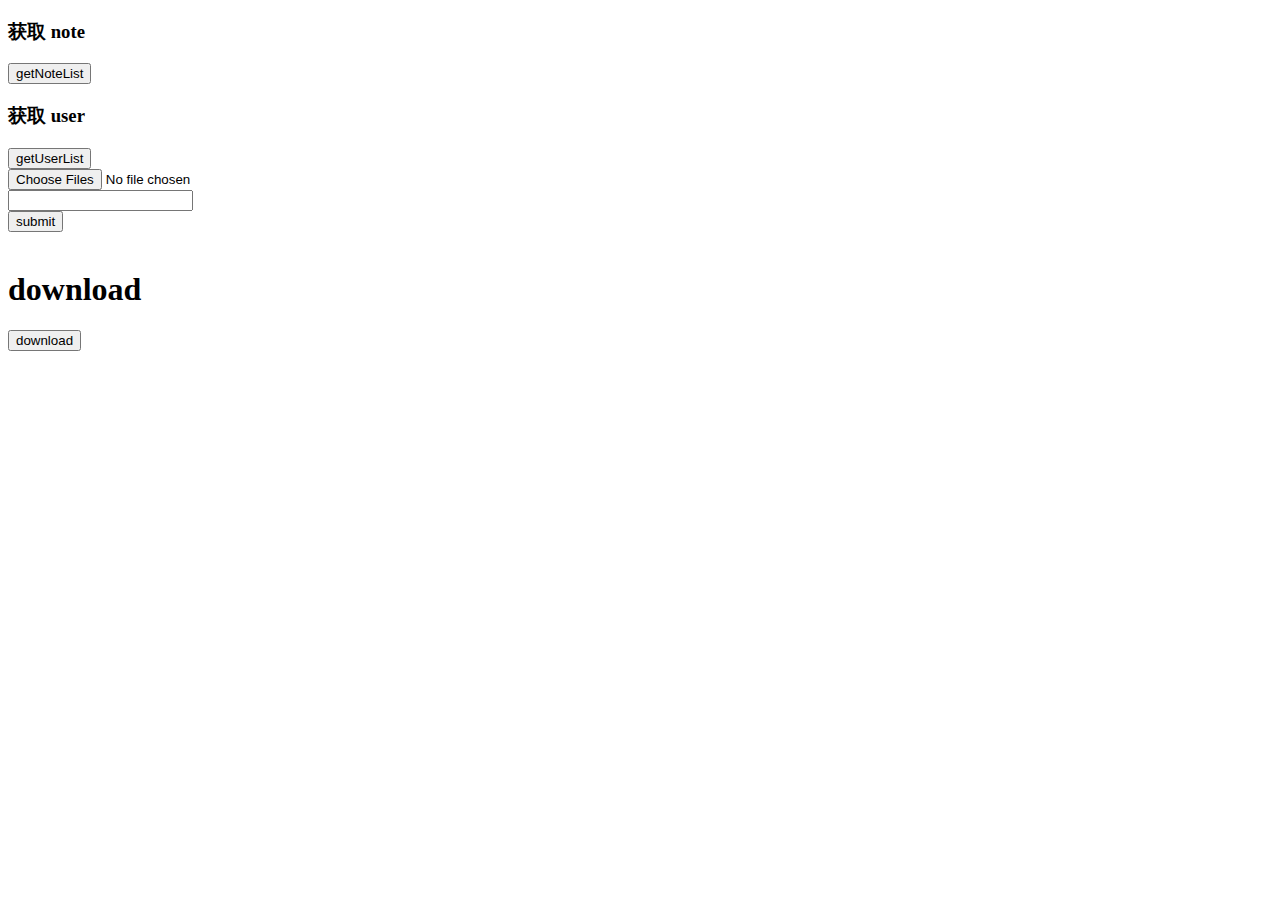
<file: WebRoot/index.html>
<!DOCTYPE html>
<html>
<head>
<meta charset="UTF-8">
<title>Insert title here</title>
<script type="text/javascript" src="js/jquery/jquery-1.11.1.js"></script>
<script type="text/javascript">
	function getNoteList() {

		var params = new Object();
		params['servicename'] = "notegetlist";

		$.ajax({
			url : "handler/json",
			data : params,
			type : "post",
			dataType : "json",
			success : function(data) {
				alert(JSON.stringify(data));
			},
			error : function(data) {
				alert("server error");
			}

		})
	}
	function getUserList() {

		var params = new Object();
		params['servicename'] = "usergetlist";

		$.ajax({
			url : "handler/json",
			data : params,
			type : "post",
			dataType : "json",
			success : function(data) {
				alert(JSON.stringify(data));
			},
			error : function(data) {
				alert("server error");
			}

		})
	}
</script>
</head>
<body>
	<h3>获取 note</h3>
	<input type="button" value="getNoteList" onclick="getNoteList()">
	<br />
	<h3>获取 user</h3>
	<input type="button" value="getUserList" onclick="getUserList()">
	<br />

	<form action="handler/upload" method="post"
		enctype="multipart/form-data">
		<input type="file" name="file" multiple="multiple"> <br /> <input
			type="text" name="path"> <br /> <input type="submit"
			value="submit">
	</form>

	<br />
	<h1>download</h1>
	<form action="handler/download" method="post">
		<input type="submit" value="download">

	</form>
</body>

</html>
</file>
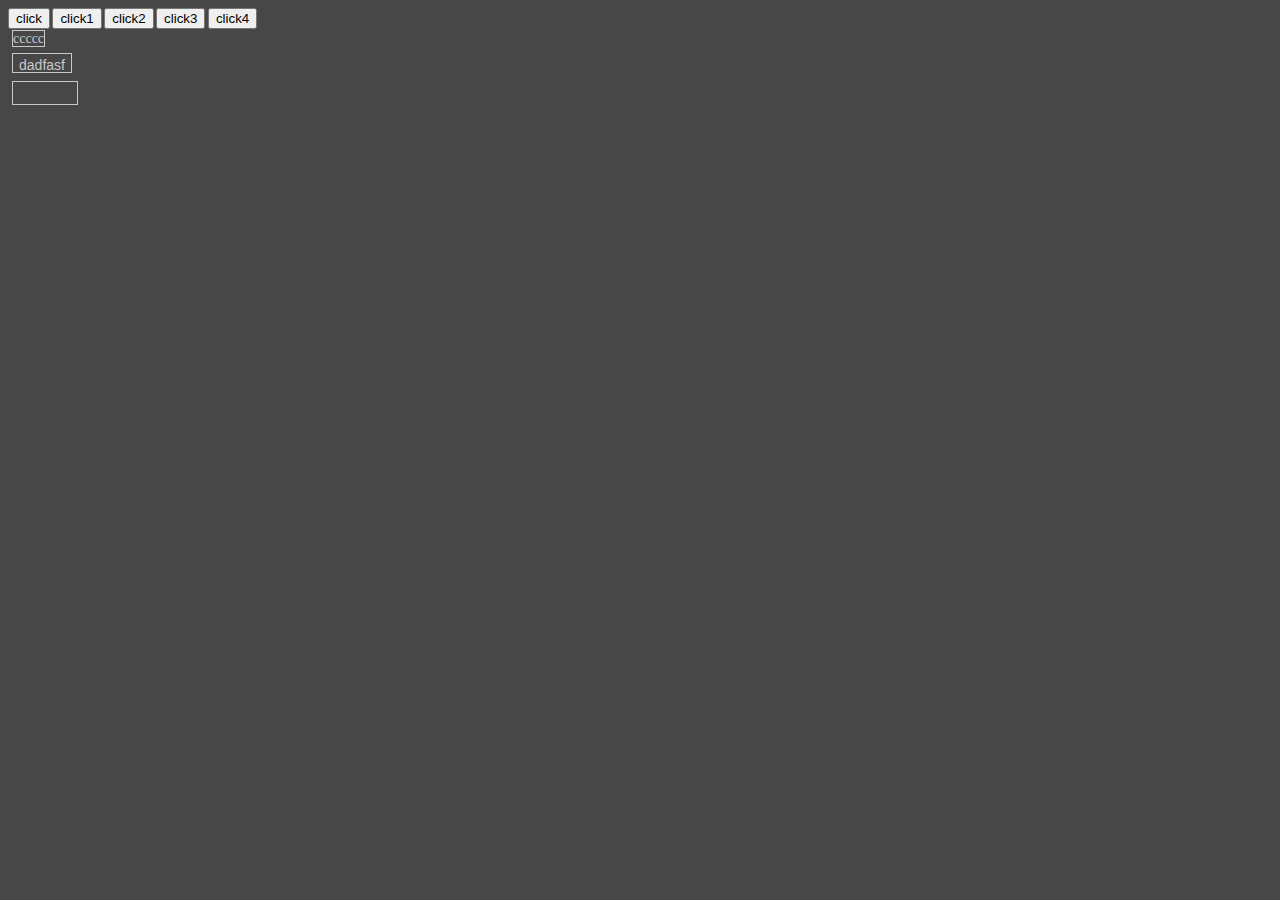
<file: WebRoot/handler.html>
<!DOCTYPE html>
<html>
<head>
<meta charset="UTF-8">
<title>Insert title here</title>
<script type="text/javascript" src="js/jquery/jquery-1.11.1.js"></script>
<script type="text/javascript" src="js/jquery/jquery.easyui.min.js"></script>
<script type="text/javascript" src="js/eve_dialog/eve_dialog_core.js"></script>

<link style="text/css" rel="stylesheet"
	href="css/eve_dialog/eve_easyui.css">



<script type="text/javascript">
	

	function testHandler() {

		$.ajax({
			url : "enoAjaxXMLHandler", // 请求的url地址,Struts2中就是请求的<action>的name
			type : "post", // 提交方式
			data : {
				"ANNO_BEAN" : "testService"
			}, // 提交的数据,一般使用JSON表示
			success : function(data) { // 请求成功后执行的操作
				alert(data);
			},
			error : function(data) { // 请求失败后执行的操作
				alert("error")
			}
		})
	}

	function test() {
		topEveDialog().confirmSetTitle("测试对话框");
		topEveDialog().confirmSetContent("已经测试对话框");
		topEveDialog().confirmSetOkMethod(function() {
			alert("ok is click");
		});
		topEveDialog().confirmOpen();

	}
	function test1() {
		topEveDialog().infoSetTitle("测试对话框1");
		topEveDialog().infoSetContent("已经测试对话框");
		topEveDialog().infoOpen();

	}
	function test2() {
		topEveDialog().progressSetTitle("测试对话框2");
		topEveDialog().progressSetContent("已经测试对话框");
		topEveDialog().progressOpen();

	}
	function test3() {
		topEveDialog().confirmErrorSetTitle("测试对话框3");
		topEveDialog().confirmErrorSetContent("已经测试对话框");
		topEveDialog().confirmErrorSetOkMethod(function() {
			alert("ok is click");
		});
		topEveDialog().confirmErrorOpen();

	}
	function test4() {
		topEveDialog().infoErrorSetTitle("测试对话框4");
		topEveDialog().infoErrorSetContent("已经测试对话框");
		topEveDialog().infoErrorOpen();

	}
</script>

</head>
<body class="eve_body">
	<input type="button" onclick="test()" value="click">
	<input type="button" onclick="test1()" value="click1">
	<input type="button" onclick="test2()" value="click2">
	<input type="button" onclick="test3()" value="click3">
	<input type="button" onclick="test4()" value="click4">


	<br />
	<a class="dbutton">ccccc</a>
	<br />
	<input type="button" class="dbutton" value="dadfasf">
	<br />
	<input type="text" class="dbutton">
</body>
</html>
</file>
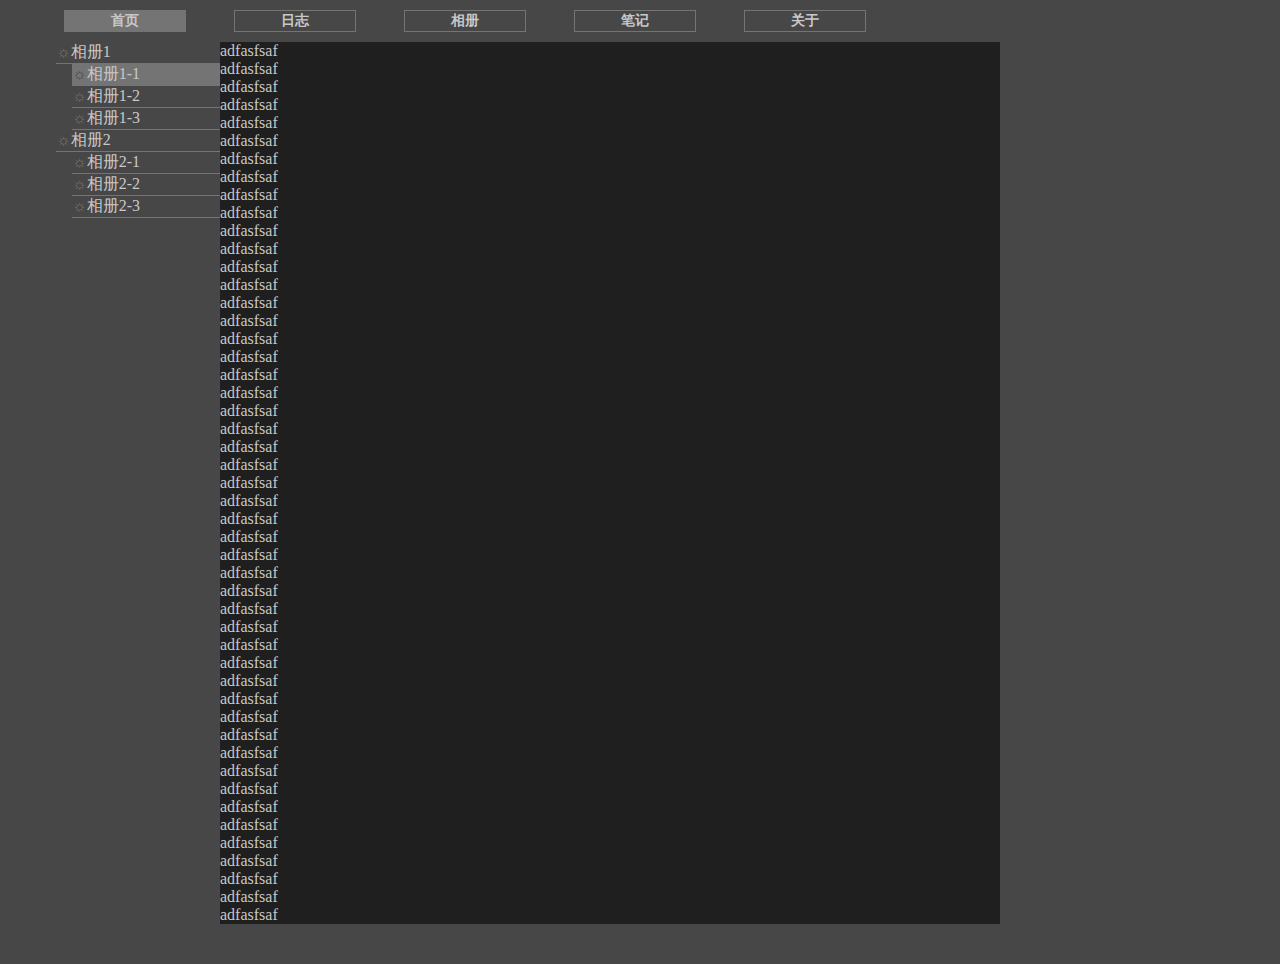
<file: WebRoot/index_width_frame.html>
<!DOCTYPE html>
<html style="width: 100%; height: 100%;">
<head>
<meta charset="UTF-8">
<title>Insert title here</title>
<link type="text/css" rel="stylesheet" href="css/common/common.css">
<script type="text/javascript" src="js/jquery/jquery-1.11.1.js"></script>

<script type="text/javascript">
 	$(function(){
 		$("#c_content").load("page/photo/photo.html .full" );
 	 
 	})
</script>

<style type="text/css">
.full{
		background-color: #1f1f1f;
		width: 100%;
		height: 100%;
	}
</style>
</head>
<body>
	<div class="body_div">

		<div class="body_top">
			<div class="main_menu_selected">首页</div>
			<div class="main_menu">日志</div>
			<div class="main_menu">相册</div>
			<div class="main_menu">笔记</div>
			<div class="main_menu">关于</div>

		</div>
		<div class="body_center">
			<div class="body_center_l">

				<div class="item_menu">
					<div class="item_ele">
						<span class="icon">☼</span>相册1
					</div>
					<div class="item_menu">
						<div class="item_ele_selected">
							<span class="icon">☼</span>相册1-1
						</div>
						<div class="item_ele">
							<span class="icon">☼</span>相册1-2
						</div>
						<div class="item_ele">
							<span class="icon">☼</span>相册1-3
						</div>
					</div>
				</div>

				<div class="item_menu">
					<div class="item_ele">
						<span class="icon">☼</span>相册2
					</div>
					<div class="item_menu">
						<div class="item_ele">
							<span class="icon">☼</span>相册2-1
						</div>
						<div class="item_ele">
							<span class="icon">☼</span>相册2-2
						</div>
						<div class="item_ele">
							<span class="icon">☼</span>相册2-3
						</div>
					</div>
				</div>
			</div>
			<div id="c_content" class="body_center_c">
<!-- 				<iframe  src="page/photo/photo.html" style="width: 100%;height: 100%;border: 0px;" ></iframe> -->
			</div>
			<div class="body_center_r"></div>
		</div>
		<div class="body_bottom"></div>
	</div>
</body>
</html>
</file>
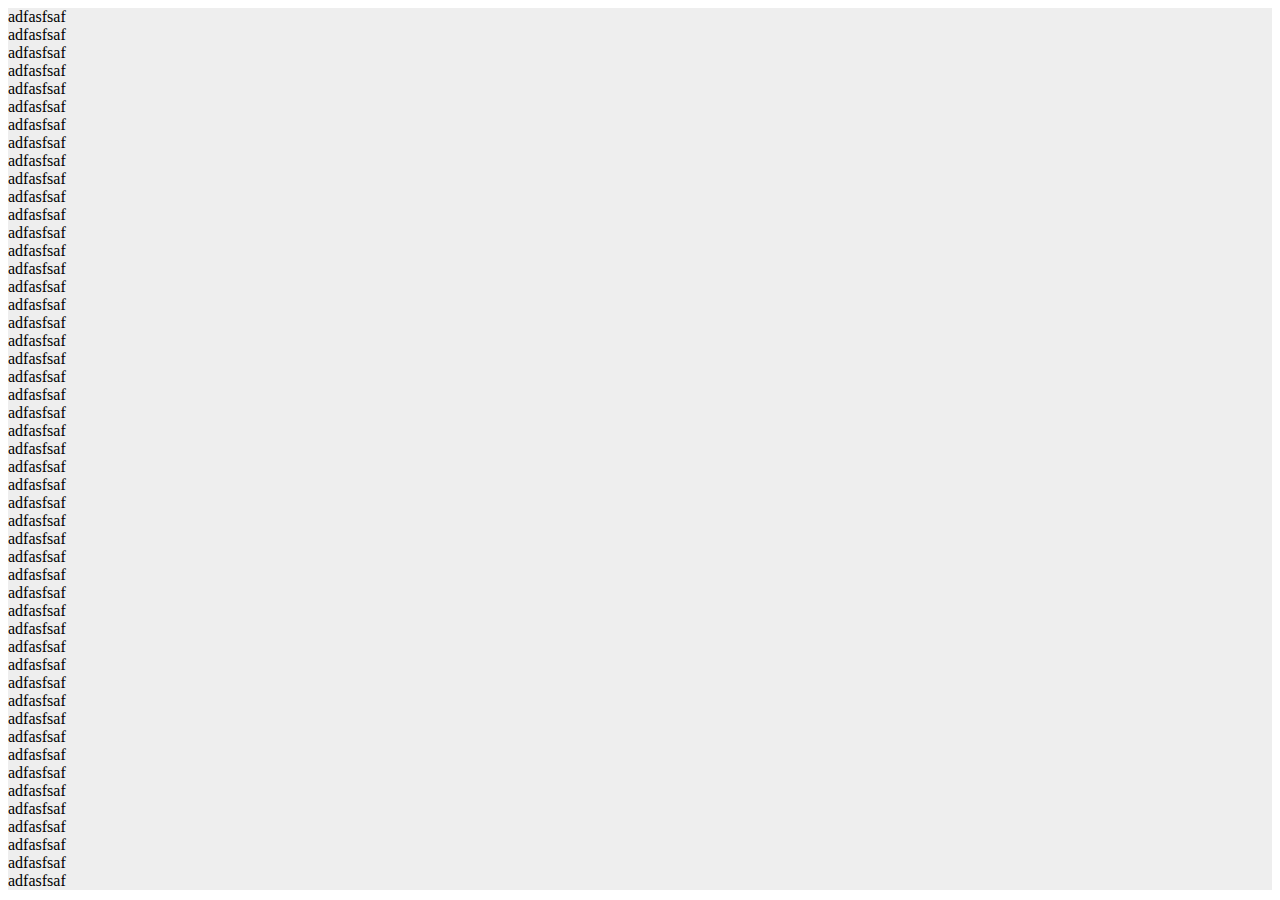
<file: WebRoot/page/photo/photo.html>
<!DOCTYPE html   >
<html style="width: 100%;height: 100%" >
<head>
<meta charset="UTF-8">
<style type="text/css">
	.full{
		background-color: #eee;
		width: 100%;
		height: 100%;
	}
</style>
</head>
<body >
<div class="full" >
adfasfsaf<br/>
adfasfsaf<br/>
adfasfsaf<br/>
adfasfsaf<br/>
adfasfsaf<br/>
adfasfsaf<br/>
adfasfsaf<br/>
adfasfsaf<br/>
adfasfsaf<br/>
adfasfsaf<br/>
adfasfsaf<br/>
adfasfsaf<br/>
adfasfsaf<br/>
adfasfsaf<br/>
adfasfsaf<br/>
adfasfsaf<br/>
adfasfsaf<br/>
adfasfsaf<br/>
adfasfsaf<br/>
adfasfsaf<br/>
adfasfsaf<br/>
adfasfsaf<br/>
adfasfsaf<br/>
adfasfsaf<br/>
adfasfsaf<br/>
adfasfsaf<br/>
adfasfsaf<br/>
adfasfsaf<br/>
adfasfsaf<br/>
adfasfsaf<br/>
adfasfsaf<br/>
adfasfsaf<br/>
adfasfsaf<br/>
adfasfsaf<br/>
adfasfsaf<br/>
adfasfsaf<br/>
adfasfsaf<br/>
adfasfsaf<br/>
adfasfsaf<br/>
adfasfsaf<br/>
adfasfsaf<br/>
adfasfsaf<br/>
adfasfsaf<br/>
adfasfsaf<br/>
adfasfsaf<br/>
adfasfsaf<br/>
adfasfsaf<br/>
adfasfsaf<br/>
adfasfsaf<br/>
</div>
</body>
</html>
</file>
<file: WebRoot/css/eve_dialog/eve_easyui.css>
/* background:#474747 */
/* color:#C8C8C8 */
/* hover:##747474 */
/* warn:#FF9F9F */


.panel {
  overflow: hidden;
  text-align: left;
  margin: 0;
  border: 0;
  -moz-border-radius: 0 0 0 0;
  -webkit-border-radius: 0 0 0 0;
  border-radius: 0 0 0 0;
}
.panel-header,
.panel-body {
  border-width: 1px;
  border-style: solid;
}
.panel-header {
  padding: 5px;
  position: relative;
}
.panel-title {
  background: url('images/blank.gif') no-repeat;
}
.panel-header-noborder {
  border-width: 0 0 1px 0;
}
.panel-body {
  overflow: auto;
  border-top-width: 0;
  padding: 0;
}
.panel-body-noheader {
  border-top-width: 1px;
}
.panel-body-noborder {
  border-width: 0px;
}
.panel-body-nobottom {
  border-bottom-width: 0;
}
.panel-with-icon {
  padding-left: 18px;
}
.panel-icon,
.panel-tool {
  position: absolute;
  top: 50%;
  margin-top: -8px;
  height: 16px;
  overflow: hidden;
}
.panel-icon {
  left: 5px;
  width: 16px;
}
.panel-tool {
  right: 5px;
  width: auto;
}
.panel-tool a {
  display: inline-block;
  width: 16px;
  height: 16px;
  opacity: 0.6;
  filter: alpha(opacity=60);
  margin: 0 0 0 2px;
  vertical-align: top;
}
.panel-tool a:hover {
  opacity: 1;
  filter: alpha(opacity=100);
  background-color: #eaf2ff;
  -moz-border-radius: 3px 3px 3px 3px;
  -webkit-border-radius: 3px 3px 3px 3px;
  border-radius: 3px 3px 3px 3px;
}
.panel-loading {
  padding: 11px 0px 10px 30px;
}
.panel-noscroll {
  overflow: hidden;
}
.panel-fit,
.panel-fit body {
  height: 100%;
  margin: 0;
  padding: 0;
  border: 0;
  overflow: hidden;
}
.panel-loading {
  background: url('images/loading.gif') no-repeat 10px 10px;
}
.panel-tool-close {
  background: url('images/panel_tools.png') no-repeat -16px 0px;
}
.panel-tool-min {
  background: url('images/panel_tools.png') no-repeat 0px 0px;
}
.panel-tool-max {
  background: url('images/panel_tools.png') no-repeat 0px -16px;
}
.panel-tool-restore {
  background: url('images/panel_tools.png') no-repeat -16px -16px;
}
.panel-tool-collapse {
  background: url('images/panel_tools.png') no-repeat -32px 0;
}
.panel-tool-expand {
  background: url('images/panel_tools.png') no-repeat -32px -16px;
}
.panel-header,
.panel-body {
  border-color: #878787;
}
.panel-header {
  background-color: #919191;
  background: -webkit-linear-gradient(top,#EFF5FF 0,#919191 100%);
  background: -moz-linear-gradient(top,#EFF5FF 0,#919191 100%);
  background: -o-linear-gradient(top,#EFF5FF 0,#919191 100%);
  background: linear-gradient(to bottom,#EFF5FF 0,#919191 100%);
  background-repeat: repeat-x;
  filter: progid:DXImageTransform.Microsoft.gradient(startColorstr=#EFF5FF,endColorstr=#919191,GradientType=0);
}
.panel-body {
  background-color: #000 ;
  color: #c8c8c8;
  font-size: 12px;
}
.panel-title {
  font-size: 12px;
  font-weight: bold;
  color: #0E2D5F;
  height: 16px;
  line-height: 16px;
}
.panel-footer {
  border: 1px solid #878787;
  overflow: hidden;
  background: #F4F4F4;
}
.panel-footer-noborder {
  border-width: 1px 0 0 0;
}
.accordion {
  overflow: hidden;
  border-width: 1px;
  border-style: solid;
}
.accordion .accordion-header {
  border-width: 0 0 1px;
  cursor: pointer;
}
.accordion .accordion-body {
  border-width: 0 0 1px;
}
.accordion-noborder {
  border-width: 0;
}
.accordion-noborder .accordion-header {
  border-width: 0 0 1px;
}
.accordion-noborder .accordion-body {
  border-width: 0 0 1px;
}
.accordion-collapse {
  background: url('images/accordion_arrows.png') no-repeat 0 0;
}
.accordion-expand {
  background: url('images/accordion_arrows.png') no-repeat -16px 0;
}
.accordion {
  background: #ffffff;
  border-color: #878787;
}
.accordion .accordion-header {
  background: #919191;
  filter: none;
}
.accordion .accordion-header-selected {
  background: #ffe48d;
}
.accordion .accordion-header-selected .panel-title {
  color: #a0a0a0;
}
.window {
  overflow: hidden;
  padding: 5px;
  border-width: 1px;
  border-style: solid;
}
.window .window-header {
  background: transparent;
  padding: 0px 0px 6px 0px;
}
.window .window-body {
  border-width: 1px;
  border-style: solid;
  border-top-width: 0px;
}
.window .window-body-noheader {
  border-top-width: 1px;
}
.window .panel-body-nobottom {
  border-bottom-width: 0;
}
.window .window-header .panel-icon,
.window .window-header .panel-tool {
  top: 50%;
  margin-top: -11px;
}
.window .window-header .panel-icon {
  left: 1px;
}
.window .window-header .panel-tool {
  right: 1px;
}
.window .window-header .panel-with-icon {
  padding-left: 18px;
}
.window-proxy {
  position: absolute;
  overflow: hidden;
}
.window-proxy-mask {
  position: absolute;
  filter: alpha(opacity=5);
  opacity: 0.05;
}
.window-mask {
  position: absolute;
  left: 0;
  top: 0;
  width: 100%;
  height: 100%;
  filter: alpha(opacity=40);
  opacity: 0.40;
  font-size: 1px;
  overflow: hidden;
}
.window,
.window-shadow {
  position: absolute;
  -moz-border-radius: 5px 5px 5px 5px;
  -webkit-border-radius: 5px 5px 5px 5px;
  border-radius: 5px 5px 5px 5px;
}
.window-shadow {
  background: #ccc;
  -moz-box-shadow: 2px 2px 3px #cccccc;
  -webkit-box-shadow: 2px 2px 3px #cccccc;
  box-shadow: 2px 2px 3px #cccccc;
  filter: progid:DXImageTransform.Microsoft.Blur(pixelRadius=2,MakeShadow=false,ShadowOpacity=0.2);
}
.window,
.window .window-body {
  border-color: #878787;
}
.window {
  background-color: #919191;
  background: -webkit-linear-gradient(top,#EFF5FF 0,#919191 20%);
  background: -moz-linear-gradient(top,#EFF5FF 0,#919191 20%);
  background: -o-linear-gradient(top,#EFF5FF 0,#919191 20%);
  background: linear-gradient(to bottom,#EFF5FF 0,#919191 20%);
  background-repeat: repeat-x;
  filter: progid:DXImageTransform.Microsoft.gradient(startColorstr=#EFF5FF,endColorstr=#919191,GradientType=0);
}
.window-proxy {
  border: 1px dashed #878787;
}
.window-proxy-mask,
.window-mask {
  background: #ccc;
}
.window .panel-footer {
  border: 1px solid #878787;
  position: relative;
  top: -1px;
}
.dialog-content {
  overflow: auto;
}
.dialog-toolbar {
  padding: 2px 5px;
}
.dialog-tool-separator {
  float: left;
  height: 24px;
  border-left: 1px solid #ccc;
  border-right: 1px solid #fff;
  margin: 2px 1px;
}
.dialog-button {
  padding: 5px;
  text-align: right;
}
.dialog-button .l-btn {
  margin-left: 5px;
}
.dialog-toolbar,
.dialog-button {
  background: #F4F4F4;
  border-width: 1px;
  border-style: solid;
}
.dialog-toolbar {
  border-color: #878787 #878787 #dddddd #878787;
}
.dialog-button {
  border-color: #dddddd #878787 #878787 #878787;
}
.l-btn {
  text-decoration: none;
  display: inline-block;
  overflow: hidden;
  margin: 0;
  padding: 0;
  cursor: pointer;
  outline: none;
  text-align: center;
  vertical-align: middle;
}
.l-btn-plain {
  border: 0;
  padding: 1px;
}
.l-btn-left {
  display: inline-block;
  position: relative;
  overflow: hidden;
  margin: 0;
  padding: 0;
  vertical-align: top;
}
.l-btn-text {
  display: inline-block;
  vertical-align: top;
  width: auto;
  line-height: 24px;
  font-size: 12px;
  padding: 0;
  margin: 0 4px;
}
.l-btn-icon {
  display: inline-block;
  width: 16px;
  height: 16px;
  line-height: 16px;
  position: absolute;
  top: 50%;
  margin-top: -8px;
  font-size: 1px;
}
.l-btn span span .l-btn-empty {
  display: inline-block;
  margin: 0;
  width: 16px;
  height: 24px;
  font-size: 1px;
  vertical-align: top;
}
.l-btn span .l-btn-icon-left {
  padding: 0 0 0 20px;
  background-position: left center;
}
.l-btn span .l-btn-icon-right {
  padding: 0 20px 0 0;
  background-position: right center;
}
.l-btn-icon-left .l-btn-text {
  margin: 0 4px 0 24px;
}
.l-btn-icon-left .l-btn-icon {
  left: 4px;
}
.l-btn-icon-right .l-btn-text {
  margin: 0 24px 0 4px;
}
.l-btn-icon-right .l-btn-icon {
  right: 4px;
}
.l-btn-icon-top .l-btn-text {
  margin: 20px 4px 0 4px;
}
.l-btn-icon-top .l-btn-icon {
  top: 4px;
  left: 50%;
  margin: 0 0 0 -8px;
}
.l-btn-icon-bottom .l-btn-text {
  margin: 0 4px 20px 4px;
}
.l-btn-icon-bottom .l-btn-icon {
  top: auto;
  bottom: 4px;
  left: 50%;
  margin: 0 0 0 -8px;
}
.l-btn-left .l-btn-empty {
  margin: 0 4px;
  width: 16px;
}
.l-btn-plain:hover {
  padding: 0;
}
.l-btn-focus {
  outline: #0000FF dotted thin;
}
.l-btn-large .l-btn-text {
  line-height: 40px;
}
.l-btn-large .l-btn-icon {
  width: 32px;
  height: 32px;
  line-height: 32px;
  margin-top: -16px;
}
.l-btn-large .l-btn-icon-left .l-btn-text {
  margin-left: 40px;
}
.l-btn-large .l-btn-icon-right .l-btn-text {
  margin-right: 40px;
}
.l-btn-large .l-btn-icon-top .l-btn-text {
  margin-top: 36px;
  line-height: 24px;
  min-width: 32px;
}
.l-btn-large .l-btn-icon-top .l-btn-icon {
  margin: 0 0 0 -16px;
}
.l-btn-large .l-btn-icon-bottom .l-btn-text {
  margin-bottom: 36px;
  line-height: 24px;
  min-width: 32px;
}
.l-btn-large .l-btn-icon-bottom .l-btn-icon {
  margin: 0 0 0 -16px;
}
.l-btn-large .l-btn-left .l-btn-empty {
  margin: 0 4px;
  width: 32px;
}
.l-btn {
  color: #444;
  background: #fafafa;
  background-repeat: repeat-x;
  border: 1px solid #bbb;
  background: -webkit-linear-gradient(top,#ffffff 0,#eeeeee 100%);
  background: -moz-linear-gradient(top,#ffffff 0,#eeeeee 100%);
  background: -o-linear-gradient(top,#ffffff 0,#eeeeee 100%);
  background: linear-gradient(to bottom,#ffffff 0,#eeeeee 100%);
  background-repeat: repeat-x;
  filter: progid:DXImageTransform.Microsoft.gradient(startColorstr=#ffffff,endColorstr=#eeeeee,GradientType=0);
  -moz-border-radius: 5px 5px 5px 5px;
  -webkit-border-radius: 5px 5px 5px 5px;
  border-radius: 5px 5px 5px 5px;
}
.l-btn:hover {
  background: #eaf2ff;
  color: #a0a0a0;
  border: 1px solid #a0a0a0;
  filter: none;
}
.l-btn-plain {
  background: transparent;
  border: 0;
  filter: none;
}
.l-btn-plain:hover {
  background: #eaf2ff;
  color: #a0a0a0;
  border: 1px solid #a0a0a0;
  -moz-border-radius: 5px 5px 5px 5px;
  -webkit-border-radius: 5px 5px 5px 5px;
  border-radius: 5px 5px 5px 5px;
}
.l-btn-disabled,
.l-btn-disabled:hover {
  opacity: 0.5;
  cursor: default;
  background: #fafafa;
  color: #444;
  background: -webkit-linear-gradient(top,#ffffff 0,#eeeeee 100%);
  background: -moz-linear-gradient(top,#ffffff 0,#eeeeee 100%);
  background: -o-linear-gradient(top,#ffffff 0,#eeeeee 100%);
  background: linear-gradient(to bottom,#ffffff 0,#eeeeee 100%);
  background-repeat: repeat-x;
  filter: progid:DXImageTransform.Microsoft.gradient(startColorstr=#ffffff,endColorstr=#eeeeee,GradientType=0);
}
.l-btn-disabled .l-btn-text,
.l-btn-disabled .l-btn-icon {
  filter: alpha(opacity=50);
}
.l-btn-plain-disabled,
.l-btn-plain-disabled:hover {
  background: transparent;
  filter: alpha(opacity=50);
}
.l-btn-selected,
.l-btn-selected:hover {
  background: #ddd;
  filter: none;
}
.l-btn-plain-selected,
.l-btn-plain-selected:hover {
  background: #ddd;
}
.textbox {
  position: relative;
  border: 1px solid #878787;
  background-color: #fff;
  vertical-align: middle;
  display: inline-block;
  overflow: hidden;
  white-space: nowrap;
  margin: 0;
  padding: 0;
  -moz-border-radius: 5px 5px 5px 5px;
  -webkit-border-radius: 5px 5px 5px 5px;
  border-radius: 5px 5px 5px 5px;
}
.textbox .textbox-text {
  font-size: 12px;
  border: 0;
  margin: 0;
  padding: 4px;
  white-space: normal;
  vertical-align: top;
  outline-style: none;
  resize: none;
  -moz-border-radius: 5px 5px 5px 5px;
  -webkit-border-radius: 5px 5px 5px 5px;
  border-radius: 5px 5px 5px 5px;
}
.textbox .textbox-prompt {
  font-size: 12px;
  color: #aaa;
}
.textbox-button,
.textbox-button:hover {
  position: absolute;
  top: 0;
  padding: 0;
  vertical-align: top;
  -moz-border-radius: 0 0 0 0;
  -webkit-border-radius: 0 0 0 0;
  border-radius: 0 0 0 0;
}
.textbox-button-right,
.textbox-button-right:hover {
  border-width: 0 0 0 1px;
}
.textbox-button-left,
.textbox-button-left:hover {
  border-width: 0 1px 0 0;
}
.textbox-addon {
  position: absolute;
  top: 0;
}
.textbox-icon {
  display: inline-block;
  width: 18px;
  height: 20px;
  overflow: hidden;
  vertical-align: top;
  background-position: center center;
  cursor: pointer;
  opacity: 0.6;
  filter: alpha(opacity=60);
  text-decoration: none;
  outline-style: none;
}
.textbox-icon-disabled,
.textbox-icon-readonly {
  cursor: default;
}
.textbox-icon:hover {
  opacity: 1.0;
  filter: alpha(opacity=100);
}
.textbox-icon-disabled:hover {
  opacity: 0.6;
  filter: alpha(opacity=60);
}
.textbox-focused {
  -moz-box-shadow: 0 0 3px 0 #878787;
  -webkit-box-shadow: 0 0 3px 0 #878787;
  box-shadow: 0 0 3px 0 #878787;
}
.textbox-invalid {
  border-color: #ffa8a8;
  background-color: #fff3f3;
}
.filebox .textbox-value {
  vertical-align: top;
  position: absolute;
  top: 0;
  left: -5000px;
}
.combo {
  display: inline-block;
  white-space: nowrap;
  margin: 0;
  padding: 0;
  border-width: 1px;
  border-style: solid;
  overflow: hidden;
  vertical-align: middle;
}
.combo .combo-text {
  font-size: 12px;
  border: 0px;
  margin: 0;
  padding: 0px 2px;
  vertical-align: baseline;
}
.combo-arrow {
  width: 18px;
  height: 20px;
  overflow: hidden;
  display: inline-block;
  vertical-align: top;
  cursor: pointer;
  opacity: 0.6;
  filter: alpha(opacity=60);
}
.combo-arrow-hover {
  opacity: 1.0;
  filter: alpha(opacity=100);
}
.combo-panel {
  overflow: auto;
}
.combo-arrow {
  background: url('images/combo_arrow.png') no-repeat center center;
}
.combo-panel {
  background-color: #ffffff;
}
.combo {
  border-color: #878787;
  background-color: #fff;
}
.combo-arrow {
  background-color: #919191;
}
.combo-arrow-hover {
  background-color: #eaf2ff;
}
.combo-arrow:hover {
  background-color: #eaf2ff;
}
.combo .textbox-icon-disabled:hover {
  cursor: default;
}
.textbox-invalid {
  border-color: #ffa8a8;
  background-color: #fff3f3;
}
.combobox-item,
.combobox-group {
  font-size: 12px;
  padding: 3px;
  padding-right: 0px;
}
.combobox-item-disabled {
  opacity: 0.5;
  filter: alpha(opacity=50);
}
.combobox-gitem {
  padding-left: 10px;
}
.combobox-group {
  font-weight: bold;
}
.combobox-item-hover {
  background-color: #eaf2ff;
  color: #a0a0a0;
}
.combobox-item-selected {
  background-color: #ffe48d;
  color: #a0a0a0;
}
.layout {
  position: relative;
  overflow: hidden;
  margin: 0;
  padding: 0;
  z-index: 0;
}
.layout-panel {
  position: absolute;
  overflow: hidden;
}
.layout-panel-east,
.layout-panel-west {
  z-index: 2;
}
.layout-panel-north,
.layout-panel-south {
  z-index: 3;
}
.layout-expand {
  position: absolute;
  padding: 0px;
  font-size: 1px;
  cursor: pointer;
  z-index: 1;
}
.layout-expand .panel-header,
.layout-expand .panel-body {
  background: transparent;
  filter: none;
  overflow: hidden;
}
.layout-expand .panel-header {
  border-bottom-width: 0px;
}
.layout-split-proxy-h,
.layout-split-proxy-v {
  position: absolute;
  font-size: 1px;
  display: none;
  z-index: 5;
}
.layout-split-proxy-h {
  width: 5px;
  cursor: e-resize;
}
.layout-split-proxy-v {
  height: 5px;
  cursor: n-resize;
}
.layout-mask {
  position: absolute;
  background: #fafafa;
  filter: alpha(opacity=10);
  opacity: 0.10;
  z-index: 4;
}
.layout-button-up {
  background: url('images/layout_arrows.png') no-repeat -16px -16px;
}
.layout-button-down {
  background: url('images/layout_arrows.png') no-repeat -16px 0;
}
.layout-button-left {
  background: url('images/layout_arrows.png') no-repeat 0 0;
}
.layout-button-right {
  background: url('images/layout_arrows.png') no-repeat 0 -16px;
}
.layout-split-proxy-h,
.layout-split-proxy-v {
  background-color: #525252;
}
.layout-split-north {
  border-bottom: 5px solid #E6EEF8;
}
.layout-split-south {
  border-top: 5px solid #E6EEF8;
}
.layout-split-east {
  border-left: 5px solid #E6EEF8;
}
.layout-split-west {
  border-right: 5px solid #E6EEF8;
}
.layout-expand {
  background-color: #919191;
}
.layout-expand-over {
  background-color: #919191;
}
.tabs-container {
  overflow: hidden;
}
.tabs-header {
  border-width: 1px;
  border-style: solid;
  border-bottom-width: 0;
  position: relative;
  padding: 0;
  padding-top: 2px;
  overflow: hidden;
}
.tabs-header-plain {
  border: 0;
  background: transparent;
}
.tabs-scroller-left,
.tabs-scroller-right {
  position: absolute;
  top: auto;
  bottom: 0;
  width: 18px;
  font-size: 1px;
  display: none;
  cursor: pointer;
  border-width: 1px;
  border-style: solid;
}
.tabs-scroller-left {
  left: 0;
}
.tabs-scroller-right {
  right: 0;
}
.tabs-tool {
  position: absolute;
  bottom: 0;
  padding: 1px;
  overflow: hidden;
  border-width: 1px;
  border-style: solid;
}
.tabs-header-plain .tabs-tool {
  padding: 0 1px;
}
.tabs-wrap {
  position: relative;
  left: 0;
  overflow: hidden;
  width: 100%;
  margin: 0;
  padding: 0;
}
.tabs-scrolling {
  margin-left: 18px;
  margin-right: 18px;
}
.tabs-disabled {
  opacity: 0.3;
  filter: alpha(opacity=30);
}
.tabs {
  list-style-type: none;
  height: 26px;
  margin: 0px;
  padding: 0px;
  padding-left: 4px;
  width: 50000px;
  border-style: solid;
  border-width: 0 0 1px 0;
}
.tabs li {
  float: left;
  display: inline-block;
  margin: 0 4px -1px 0;
  padding: 0;
  position: relative;
  border: 0;
}
.tabs li a.tabs-inner {
  display: inline-block;
  text-decoration: none;
  margin: 0;
  padding: 0 10px;
  height: 25px;
  line-height: 25px;
  text-align: center;
  white-space: nowrap;
  border-width: 1px;
  border-style: solid;
  -moz-border-radius: 5px 5px 0 0;
  -webkit-border-radius: 5px 5px 0 0;
  border-radius: 5px 5px 0 0;
}
.tabs li.tabs-selected a.tabs-inner {
  font-weight: bold;
  outline: none;
}
.tabs li.tabs-selected a:hover.tabs-inner {
  cursor: default;
  pointer: default;
}
.tabs li a.tabs-close,
.tabs-p-tool {
  position: absolute;
  font-size: 1px;
  display: block;
  height: 12px;
  padding: 0;
  top: 50%;
  margin-top: -6px;
  overflow: hidden;
}
.tabs li a.tabs-close {
  width: 12px;
  right: 5px;
  opacity: 0.6;
  filter: alpha(opacity=60);
}
.tabs-p-tool {
  right: 16px;
}
.tabs-p-tool a {
  display: inline-block;
  font-size: 1px;
  width: 12px;
  height: 12px;
  margin: 0;
  opacity: 0.6;
  filter: alpha(opacity=60);
}
.tabs li a:hover.tabs-close,
.tabs-p-tool a:hover {
  opacity: 1;
  filter: alpha(opacity=100);
  cursor: hand;
  cursor: pointer;
}
.tabs-with-icon {
  padding-left: 18px;
}
.tabs-icon {
  position: absolute;
  width: 16px;
  height: 16px;
  left: 10px;
  top: 50%;
  margin-top: -8px;
}
.tabs-title {
  font-size: 12px;
}
.tabs-closable {
  padding-right: 8px;
}
.tabs-panels {
  margin: 0px;
  padding: 0px;
  border-width: 1px;
  border-style: solid;
  border-top-width: 0;
  overflow: hidden;
}
.tabs-header-bottom {
  border-width: 0 1px 1px 1px;
  padding: 0 0 2px 0;
}
.tabs-header-bottom .tabs {
  border-width: 1px 0 0 0;
}
.tabs-header-bottom .tabs li {
  margin: -1px 4px 0 0;
}
.tabs-header-bottom .tabs li a.tabs-inner {
  -moz-border-radius: 0 0 5px 5px;
  -webkit-border-radius: 0 0 5px 5px;
  border-radius: 0 0 5px 5px;
}
.tabs-header-bottom .tabs-tool {
  top: 0;
}
.tabs-header-bottom .tabs-scroller-left,
.tabs-header-bottom .tabs-scroller-right {
  top: 0;
  bottom: auto;
}
.tabs-panels-top {
  border-width: 1px 1px 0 1px;
}
.tabs-header-left {
  float: left;
  border-width: 1px 0 1px 1px;
  padding: 0;
}
.tabs-header-right {
  float: right;
  border-width: 1px 1px 1px 0;
  padding: 0;
}
.tabs-header-left .tabs-wrap,
.tabs-header-right .tabs-wrap {
  height: 100%;
}
.tabs-header-left .tabs {
  height: 100%;
  padding: 4px 0 0 4px;
  border-width: 0 1px 0 0;
}
.tabs-header-right .tabs {
  height: 100%;
  padding: 4px 4px 0 0;
  border-width: 0 0 0 1px;
}
.tabs-header-left .tabs li,
.tabs-header-right .tabs li {
  display: block;
  width: 100%;
  position: relative;
}
.tabs-header-left .tabs li {
  left: auto;
  right: 0;
  margin: 0 -1px 4px 0;
  float: right;
}
.tabs-header-right .tabs li {
  left: 0;
  right: auto;
  margin: 0 0 4px -1px;
  float: left;
}
.tabs-header-left .tabs li a.tabs-inner {
  display: block;
  text-align: left;
  -moz-border-radius: 5px 0 0 5px;
  -webkit-border-radius: 5px 0 0 5px;
  border-radius: 5px 0 0 5px;
}
.tabs-header-right .tabs li a.tabs-inner {
  display: block;
  text-align: left;
  -moz-border-radius: 0 5px 5px 0;
  -webkit-border-radius: 0 5px 5px 0;
  border-radius: 0 5px 5px 0;
}
.tabs-panels-right {
  float: right;
  border-width: 1px 1px 1px 0;
}
.tabs-panels-left {
  float: left;
  border-width: 1px 0 1px 1px;
}
.tabs-header-noborder,
.tabs-panels-noborder {
  border: 0px;
}
.tabs-header-plain {
  border: 0px;
  background: transparent;
}
.tabs-scroller-left {
  background: #919191 url('images/tabs_icons.png') no-repeat 1px center;
}
.tabs-scroller-right {
  background: #919191 url('images/tabs_icons.png') no-repeat -15px center;
}
.tabs li a.tabs-close {
  background: url('images/tabs_icons.png') no-repeat -34px center;
}
.tabs li a.tabs-inner:hover {
  background: #eaf2ff;
  color: #a0a0a0;
  filter: none;
}
.tabs li.tabs-selected a.tabs-inner {
  background-color: #ffffff;
  color: #0E2D5F;
  background: -webkit-linear-gradient(top,#EFF5FF 0,#ffffff 100%);
  background: -moz-linear-gradient(top,#EFF5FF 0,#ffffff 100%);
  background: -o-linear-gradient(top,#EFF5FF 0,#ffffff 100%);
  background: linear-gradient(to bottom,#EFF5FF 0,#ffffff 100%);
  background-repeat: repeat-x;
  filter: progid:DXImageTransform.Microsoft.gradient(startColorstr=#EFF5FF,endColorstr=#ffffff,GradientType=0);
}
.tabs-header-bottom .tabs li.tabs-selected a.tabs-inner {
  background: -webkit-linear-gradient(top,#ffffff 0,#EFF5FF 100%);
  background: -moz-linear-gradient(top,#ffffff 0,#EFF5FF 100%);
  background: -o-linear-gradient(top,#ffffff 0,#EFF5FF 100%);
  background: linear-gradient(to bottom,#ffffff 0,#EFF5FF 100%);
  background-repeat: repeat-x;
  filter: progid:DXImageTransform.Microsoft.gradient(startColorstr=#ffffff,endColorstr=#EFF5FF,GradientType=0);
}
.tabs-header-left .tabs li.tabs-selected a.tabs-inner {
  background: -webkit-linear-gradient(left,#EFF5FF 0,#ffffff 100%);
  background: -moz-linear-gradient(left,#EFF5FF 0,#ffffff 100%);
  background: -o-linear-gradient(left,#EFF5FF 0,#ffffff 100%);
  background: linear-gradient(to right,#EFF5FF 0,#ffffff 100%);
  background-repeat: repeat-y;
  filter: progid:DXImageTransform.Microsoft.gradient(startColorstr=#EFF5FF,endColorstr=#ffffff,GradientType=1);
}
.tabs-header-right .tabs li.tabs-selected a.tabs-inner {
  background: -webkit-linear-gradient(left,#ffffff 0,#EFF5FF 100%);
  background: -moz-linear-gradient(left,#ffffff 0,#EFF5FF 100%);
  background: -o-linear-gradient(left,#ffffff 0,#EFF5FF 100%);
  background: linear-gradient(to right,#ffffff 0,#EFF5FF 100%);
  background-repeat: repeat-y;
  filter: progid:DXImageTransform.Microsoft.gradient(startColorstr=#ffffff,endColorstr=#EFF5FF,GradientType=1);
}
.tabs li a.tabs-inner {
  color: #0E2D5F;
  background-color: #919191;
  background: -webkit-linear-gradient(top,#EFF5FF 0,#919191 100%);
  background: -moz-linear-gradient(top,#EFF5FF 0,#919191 100%);
  background: -o-linear-gradient(top,#EFF5FF 0,#919191 100%);
  background: linear-gradient(to bottom,#EFF5FF 0,#919191 100%);
  background-repeat: repeat-x;
  filter: progid:DXImageTransform.Microsoft.gradient(startColorstr=#EFF5FF,endColorstr=#919191,GradientType=0);
}
.tabs-header,
.tabs-tool {
  background-color: #919191;
}
.tabs-header-plain {
  background: transparent;
}
.tabs-header,
.tabs-scroller-left,
.tabs-scroller-right,
.tabs-tool,
.tabs,
.tabs-panels,
.tabs li a.tabs-inner,
.tabs li.tabs-selected a.tabs-inner,
.tabs-header-bottom .tabs li.tabs-selected a.tabs-inner,
.tabs-header-left .tabs li.tabs-selected a.tabs-inner,
.tabs-header-right .tabs li.tabs-selected a.tabs-inner {
  border-color: #878787;
}
.tabs-p-tool a:hover,
.tabs li a:hover.tabs-close,
.tabs-scroller-over {
  background-color: #eaf2ff;
}
.tabs li.tabs-selected a.tabs-inner {
  border-bottom: 1px solid #ffffff;
}
.tabs-header-bottom .tabs li.tabs-selected a.tabs-inner {
  border-top: 1px solid #ffffff;
}
.tabs-header-left .tabs li.tabs-selected a.tabs-inner {
  border-right: 1px solid #ffffff;
}
.tabs-header-right .tabs li.tabs-selected a.tabs-inner {
  border-left: 1px solid #ffffff;
}
.datagrid .panel-body {
  overflow: hidden;
  position: relative;
}
.datagrid-view {
  position: relative;
  overflow: hidden;
}
.datagrid-view1,
.datagrid-view2 {
  position: absolute;
  overflow: hidden;
  top: 0;
}
.datagrid-view1 {
  left: 0;
}
.datagrid-view2 {
  right: 0;
}
.datagrid-mask {
  position: absolute;
  left: 0;
  top: 0;
  width: 100%;
  height: 100%;
  opacity: 0.3;
  filter: alpha(opacity=30);
  display: none;
}
.datagrid-mask-msg {
  position: absolute;
  top: 50%;
  margin-top: -20px;
  padding: 10px 5px 10px 30px;
  width: auto;
  height: 16px;
  border-width: 2px;
  border-style: solid;
  display: none;
}
.datagrid-sort-icon {
  padding: 0;
}
.datagrid-toolbar {
  height: auto;
  padding: 1px 2px;
  border-width: 0 0 1px 0;
  border-style: solid;
}
.datagrid-btn-separator {
  float: left;
  height: 24px;
  border-left: 1px solid #ccc;
  border-right: 1px solid #fff;
  margin: 2px 1px;
}
.datagrid .datagrid-pager {
  display: block;
  margin: 0;
  border-width: 1px 0 0 0;
  border-style: solid;
}
.datagrid .datagrid-pager-top {
  border-width: 0 0 1px 0;
}
.datagrid-header {
  overflow: hidden;
  cursor: default;
  border-width: 0 0 1px 0;
  border-style: solid;
}
.datagrid-header-inner {
  float: left;
  width: 10000px;
}
.datagrid-header-row,
.datagrid-row {
  height: 25px;
}
.datagrid-header td,
.datagrid-body td,
.datagrid-footer td {
  border-width: 0 1px 1px 0;
  border-style: dotted;
  margin: 0;
  padding: 0;
}
.datagrid-cell,
.datagrid-cell-group,
.datagrid-header-rownumber,
.datagrid-cell-rownumber {
  margin: 0;
  padding: 0 4px;
  white-space: nowrap;
  word-wrap: normal;
  overflow: hidden;
  height: 18px;
  line-height: 18px;
  font-size: 12px;
}
.datagrid-header .datagrid-cell {
  height: auto;
}
.datagrid-header .datagrid-cell span {
  font-size: 12px;
}
.datagrid-cell-group {
  text-align: center;
}
.datagrid-header-rownumber,
.datagrid-cell-rownumber {
  width: 25px;
  text-align: center;
  margin: 0;
  padding: 0;
}
.datagrid-body {
  margin: 0;
  padding: 0;
  overflow: auto;
  zoom: 1;
}
.datagrid-view1 .datagrid-body-inner {
  padding-bottom: 20px;
}
.datagrid-view1 .datagrid-body {
  overflow: hidden;
}
.datagrid-footer {
  overflow: hidden;
}
.datagrid-footer-inner {
  border-width: 1px 0 0 0;
  border-style: solid;
  width: 10000px;
  float: left;
}
.datagrid-row-editing .datagrid-cell {
  height: auto;
}
.datagrid-header-check,
.datagrid-cell-check {
  padding: 0;
  width: 27px;
  height: 18px;
  font-size: 1px;
  text-align: center;
  overflow: hidden;
}
.datagrid-header-check input,
.datagrid-cell-check input {
  margin: 0;
  padding: 0;
  width: 15px;
  height: 18px;
}
.datagrid-resize-proxy {
  position: absolute;
  width: 1px;
  height: 10000px;
  top: 0;
  cursor: e-resize;
  display: none;
}
.datagrid-body .datagrid-editable {
  margin: 0;
  padding: 0;
}
.datagrid-body .datagrid-editable table {
  width: 100%;
  height: 100%;
}
.datagrid-body .datagrid-editable td {
  border: 0;
  margin: 0;
  padding: 0;
}
.datagrid-view .datagrid-editable-input {
  margin: 0;
  padding: 2px 4px;
  border: 1px solid #878787;
  font-size: 12px;
  outline-style: none;
  -moz-border-radius: 0 0 0 0;
  -webkit-border-radius: 0 0 0 0;
  border-radius: 0 0 0 0;
}
.datagrid-sort-desc .datagrid-sort-icon {
  padding: 0 13px 0 0;
  background: url('images/datagrid_icons.png') no-repeat -16px center;
}
.datagrid-sort-asc .datagrid-sort-icon {
  padding: 0 13px 0 0;
  background: url('images/datagrid_icons.png') no-repeat 0px center;
}
.datagrid-row-collapse {
  background: url('images/datagrid_icons.png') no-repeat -48px center;
}
.datagrid-row-expand {
  background: url('images/datagrid_icons.png') no-repeat -32px center;
}
.datagrid-mask-msg {
  background: #ffffff url('images/loading.gif') no-repeat scroll 5px center;
}
.datagrid-header,
.datagrid-td-rownumber {
  background-color: #efefef;
  background: -webkit-linear-gradient(top,#F9F9F9 0,#efefef 100%);
  background: -moz-linear-gradient(top,#F9F9F9 0,#efefef 100%);
  background: -o-linear-gradient(top,#F9F9F9 0,#efefef 100%);
  background: linear-gradient(to bottom,#F9F9F9 0,#efefef 100%);
  background-repeat: repeat-x;
  filter: progid:DXImageTransform.Microsoft.gradient(startColorstr=#F9F9F9,endColorstr=#efefef,GradientType=0);
}
.datagrid-cell-rownumber {
  color: #a0a0a0;
}
.datagrid-resize-proxy {
  background: #525252;
}
.datagrid-mask {
  background: #ccc;
}
.datagrid-mask-msg {
  border-color: #878787;
}
.datagrid-toolbar,
.datagrid-pager {
  background: #F4F4F4;
}
.datagrid-header,
.datagrid-toolbar,
.datagrid-pager,
.datagrid-footer-inner {
  border-color: #dddddd;
}
.datagrid-header td,
.datagrid-body td,
.datagrid-footer td {
  border-color: #ccc;
}
.datagrid-htable,
.datagrid-btable,
.datagrid-ftable {
  color: #a0a0a0;
  border-collapse: separate;
}
.datagrid-row-alt {
  background: #fafafa;
}
.datagrid-row-over,
.datagrid-header td.datagrid-header-over {
  background: #eaf2ff;
  color: #a0a0a0;
  cursor: default;
}
.datagrid-row-selected {
  background: #ffe48d;
  color: #a0a0a0;
}
.datagrid-row-editing .textbox,
.datagrid-row-editing .textbox-text {
  -moz-border-radius: 0 0 0 0;
  -webkit-border-radius: 0 0 0 0;
  border-radius: 0 0 0 0;
}
.propertygrid .datagrid-view1 .datagrid-body td {
  padding-bottom: 1px;
  border-width: 0 1px 0 0;
}
.propertygrid .datagrid-group {
  height: 21px;
  overflow: hidden;
  border-width: 0 0 1px 0;
  border-style: solid;
}
.propertygrid .datagrid-group span {
  font-weight: bold;
}
.propertygrid .datagrid-view1 .datagrid-body td {
  border-color: #dddddd;
}
.propertygrid .datagrid-view1 .datagrid-group {
  border-color: #919191;
}
.propertygrid .datagrid-view2 .datagrid-group {
  border-color: #dddddd;
}
.propertygrid .datagrid-group,
.propertygrid .datagrid-view1 .datagrid-body,
.propertygrid .datagrid-view1 .datagrid-row-over,
.propertygrid .datagrid-view1 .datagrid-row-selected {
  background: #919191;
}
.pagination {
  zoom: 1;
}
.pagination table {
  float: left;
  height: 30px;
}
.pagination td {
  border: 0;
}
.pagination-btn-separator {
  float: left;
  height: 24px;
  border-left: 1px solid #ccc;
  border-right: 1px solid #fff;
  margin: 3px 1px;
}
.pagination .pagination-num {
  border-width: 1px;
  border-style: solid;
  margin: 0 2px;
  padding: 2px;
  width: 2em;
  height: auto;
}
.pagination-page-list {
  margin: 0px 6px;
  padding: 1px 2px;
  width: auto;
  height: auto;
  border-width: 1px;
  border-style: solid;
}
.pagination-info {
  float: right;
  margin: 0 6px 0 0;
  padding: 0;
  height: 30px;
  line-height: 30px;
  font-size: 12px;
}
.pagination span {
  font-size: 12px;
}
.pagination-link .l-btn-text {
  width: 24px;
  text-align: center;
  margin: 0;
}
.pagination-first {
  background: url('images/pagination_icons.png') no-repeat 0 center;
}
.pagination-prev {
  background: url('images/pagination_icons.png') no-repeat -16px center;
}
.pagination-next {
  background: url('images/pagination_icons.png') no-repeat -32px center;
}
.pagination-last {
  background: url('images/pagination_icons.png') no-repeat -48px center;
}
.pagination-load {
  background: url('images/pagination_icons.png') no-repeat -64px center;
}
.pagination-loading {
  background: url('images/loading.gif') no-repeat center center;
}
.pagination-page-list,
.pagination .pagination-num {
  border-color: #878787;
}
.calendar {
  border-width: 1px;
  border-style: solid;
  padding: 1px;
  overflow: hidden;
}
.calendar table {
  table-layout: fixed;
  border-collapse: separate;
  font-size: 12px;
  width: 100%;
  height: 100%;
}
.calendar table td,
.calendar table th {
  font-size: 12px;
}
.calendar-noborder {
  border: 0;
}
.calendar-header {
  position: relative;
  height: 22px;
}
.calendar-title {
  text-align: center;
  height: 22px;
}
.calendar-title span {
  position: relative;
  display: inline-block;
  top: 2px;
  padding: 0 3px;
  height: 18px;
  line-height: 18px;
  font-size: 12px;
  cursor: pointer;
  -moz-border-radius: 5px 5px 5px 5px;
  -webkit-border-radius: 5px 5px 5px 5px;
  border-radius: 5px 5px 5px 5px;
}
.calendar-prevmonth,
.calendar-nextmonth,
.calendar-prevyear,
.calendar-nextyear {
  position: absolute;
  top: 50%;
  margin-top: -7px;
  width: 14px;
  height: 14px;
  cursor: pointer;
  font-size: 1px;
  -moz-border-radius: 5px 5px 5px 5px;
  -webkit-border-radius: 5px 5px 5px 5px;
  border-radius: 5px 5px 5px 5px;
}
.calendar-prevmonth {
  left: 20px;
  background: url('images/calendar_arrows.png') no-repeat -18px -2px;
}
.calendar-nextmonth {
  right: 20px;
  background: url('images/calendar_arrows.png') no-repeat -34px -2px;
}
.calendar-prevyear {
  left: 3px;
  background: url('images/calendar_arrows.png') no-repeat -1px -2px;
}
.calendar-nextyear {
  right: 3px;
  background: url('images/calendar_arrows.png') no-repeat -49px -2px;
}
.calendar-body {
  position: relative;
}
.calendar-body th,
.calendar-body td {
  text-align: center;
}
.calendar-day {
  border: 0;
  padding: 1px;
  cursor: pointer;
  -moz-border-radius: 5px 5px 5px 5px;
  -webkit-border-radius: 5px 5px 5px 5px;
  border-radius: 5px 5px 5px 5px;
}
.calendar-other-month {
  opacity: 0.3;
  filter: alpha(opacity=30);
}
.calendar-disabled {
  opacity: 0.6;
  filter: alpha(opacity=60);
  cursor: default;
}
.calendar-menu {
  position: absolute;
  top: 0;
  left: 0;
  width: 180px;
  height: 150px;
  padding: 5px;
  font-size: 12px;
  display: none;
  overflow: hidden;
}
.calendar-menu-year-inner {
  text-align: center;
  padding-bottom: 5px;
}
.calendar-menu-year {
  width: 40px;
  text-align: center;
  border-width: 1px;
  border-style: solid;
  margin: 0;
  padding: 2px;
  font-weight: bold;
  font-size: 12px;
}
.calendar-menu-prev,
.calendar-menu-next {
  display: inline-block;
  width: 21px;
  height: 21px;
  vertical-align: top;
  cursor: pointer;
  -moz-border-radius: 5px 5px 5px 5px;
  -webkit-border-radius: 5px 5px 5px 5px;
  border-radius: 5px 5px 5px 5px;
}
.calendar-menu-prev {
  margin-right: 10px;
  background: url('images/calendar_arrows.png') no-repeat 2px 2px;
}
.calendar-menu-next {
  margin-left: 10px;
  background: url('images/calendar_arrows.png') no-repeat -45px 2px;
}
.calendar-menu-month {
  text-align: center;
  cursor: pointer;
  font-weight: bold;
  -moz-border-radius: 5px 5px 5px 5px;
  -webkit-border-radius: 5px 5px 5px 5px;
  border-radius: 5px 5px 5px 5px;
}
.calendar-body th,
.calendar-menu-month {
  color: #4d4d4d;
}
.calendar-day {
  color: #a0a0a0;
}
.calendar-sunday {
  color: #CC2222;
}
.calendar-saturday {
  color: #00ee00;
}
.calendar-today {
  color: #0000ff;
}
.calendar-menu-year {
  border-color: #878787;
}
.calendar {
  border-color: #878787;
}
.calendar-header {
  background: #919191;
}
.calendar-body,
.calendar-menu {
  background: #ffffff;
}
.calendar-body th {
  background: #F4F4F4;
  padding: 2px 0;
}
.calendar-hover,
.calendar-nav-hover,
.calendar-menu-hover {
  background-color: #eaf2ff;
  color: #a0a0a0;
}
.calendar-hover {
  border: 1px solid #a0a0a0;
  padding: 0;
}
.calendar-selected {
  background-color: #ffe48d;
  color: #a0a0a0;
  border: 1px solid #ffab3f;
  padding: 0;
}
.datebox-calendar-inner {
  height: 180px;
}
.datebox-button {
  height: 18px;
  padding: 2px 5px;
  text-align: center;
}
.datebox-button a {
  font-size: 12px;
  font-weight: bold;
  text-decoration: none;
  opacity: 0.6;
  filter: alpha(opacity=60);
}
.datebox-button a:hover {
  opacity: 1.0;
  filter: alpha(opacity=100);
}
.datebox-current,
.datebox-close {
  float: left;
}
.datebox-close {
  float: right;
}
.datebox .combo-arrow {
  background-image: url('images/datebox_arrow.png');
  background-position: center center;
}
.datebox-button {
  background-color: #F4F4F4;
}
.datebox-button a {
  color: #444;
}
.numberbox {
  border: 1px solid #878787;
  margin: 0;
  padding: 0 2px;
  vertical-align: middle;
}
.textbox {
  padding: 0;
}
.spinner {
  display: inline-block;
  white-space: nowrap;
  margin: 0;
  padding: 0;
  border-width: 1px;
  border-style: solid;
  overflow: hidden;
  vertical-align: middle;
}
.spinner .spinner-text {
  font-size: 12px;
  border: 0px;
  margin: 0;
  padding: 0 2px;
  vertical-align: baseline;
}
.spinner-arrow {
  background-color: #919191;
  display: inline-block;
  overflow: hidden;
  vertical-align: top;
  margin: 0;
  padding: 0;
  opacity: 1.0;
  filter: alpha(opacity=100);
  width: 18px;
}
.spinner-arrow-up,
.spinner-arrow-down {
  opacity: 0.6;
  filter: alpha(opacity=60);
  display: block;
  font-size: 1px;
  width: 18px;
  height: 10px;
  width: 100%;
  height: 50%;
  outline-style: none;
}
.spinner-arrow-hover {
  background-color: #eaf2ff;
  opacity: 1.0;
  filter: alpha(opacity=100);
}
.spinner-arrow-up:hover,
.spinner-arrow-down:hover {
  opacity: 1.0;
  filter: alpha(opacity=100);
  background-color: #eaf2ff;
}
.textbox-icon-disabled .spinner-arrow-up:hover,
.textbox-icon-disabled .spinner-arrow-down:hover {
  opacity: 0.6;
  filter: alpha(opacity=60);
  background-color: #919191;
  cursor: default;
}
.spinner .textbox-icon-disabled {
  opacity: 0.6;
  filter: alpha(opacity=60);
}
.spinner-arrow-up {
  background: url('images/spinner_arrows.png') no-repeat 1px center;
}
.spinner-arrow-down {
  background: url('images/spinner_arrows.png') no-repeat -15px center;
}
.spinner {
  border-color: #878787;
}
.progressbar {
  border-width: 1px;
  border-style: solid;
  -moz-border-radius: 5px 5px 5px 5px;
  -webkit-border-radius: 5px 5px 5px 5px;
  border-radius: 5px 5px 5px 5px;
  overflow: hidden;
  position: relative;
}
.progressbar-text {
  text-align: center;
  position: absolute;
}
.progressbar-value {
  position: relative;
  overflow: hidden;
  width: 0;
  -moz-border-radius: 5px 0 0 5px;
  -webkit-border-radius: 5px 0 0 5px;
  border-radius: 5px 0 0 5px;
}
.progressbar {
  border-color: #878787;
}
.progressbar-text {
  color: #a0a0a0;
  font-size: 12px;
}
.progressbar-value .progressbar-text {
  background-color: #ffe48d;
  color: #a0a0a0;
}
.searchbox {
  display: inline-block;
  white-space: nowrap;
  margin: 0;
  padding: 0;
  border-width: 1px;
  border-style: solid;
  overflow: hidden;
  vertical-align: middle;
}
.searchbox .searchbox-text {
  font-size: 12px;
  border: 0;
  margin: 0;
  padding: 0 2px;
  vertical-align: top;
}
.searchbox .searchbox-prompt {
  font-size: 12px;
  color: #ccc;
}
.searchbox-button {
  width: 18px;
  height: 20px;
  overflow: hidden;
  display: inline-block;
  vertical-align: top;
  cursor: pointer;
  opacity: 0.6;
  filter: alpha(opacity=60);
}
.searchbox-button-hover {
  opacity: 1.0;
  filter: alpha(opacity=100);
}
.searchbox .l-btn-plain {
  border: 0;
  padding: 0;
  vertical-align: top;
  opacity: 0.6;
  filter: alpha(opacity=60);
  -moz-border-radius: 0 0 0 0;
  -webkit-border-radius: 0 0 0 0;
  border-radius: 0 0 0 0;
}
.searchbox .l-btn-plain:hover {
  border: 0;
  padding: 0;
  opacity: 1.0;
  filter: alpha(opacity=100);
  -moz-border-radius: 0 0 0 0;
  -webkit-border-radius: 0 0 0 0;
  border-radius: 0 0 0 0;
}
.searchbox a.m-btn-plain-active {
  -moz-border-radius: 0 0 0 0;
  -webkit-border-radius: 0 0 0 0;
  border-radius: 0 0 0 0;
}
.searchbox .m-btn-active {
  border-width: 0 1px 0 0;
  -moz-border-radius: 0 0 0 0;
  -webkit-border-radius: 0 0 0 0;
  border-radius: 0 0 0 0;
}
.searchbox .textbox-button-right {
  border-width: 0 0 0 1px;
}
.searchbox .textbox-button-left {
  border-width: 0 1px 0 0;
}
.searchbox-button {
  background: url('images/searchbox_button.png') no-repeat center center;
}
.searchbox {
  border-color: #878787;
  background-color: #fff;
}
.searchbox .l-btn-plain {
  background: #919191;
}
.searchbox .l-btn-plain-disabled,
.searchbox .l-btn-plain-disabled:hover {
  opacity: 0.5;
  filter: alpha(opacity=50);
}
.textbox-invalid {
  border-color: #ffa8a8;
  background-color: #fff3f3;
}
.slider-disabled {
  opacity: 0.5;
  filter: alpha(opacity=50);
}
.slider-h {
  height: 22px;
}
.slider-v {
  width: 22px;
}
.slider-inner {
  position: relative;
  height: 6px;
  top: 7px;
  border-width: 1px;
  border-style: solid;
  border-radius: 5px;
}
.slider-handle {
  position: absolute;
  display: block;
  outline: none;
  width: 20px;
  height: 20px;
  top: 50%;
  margin-top: -10px;
  margin-left: -10px;
}
.slider-tip {
  position: absolute;
  display: inline-block;
  line-height: 12px;
  font-size: 12px;
  white-space: nowrap;
  top: -22px;
}
.slider-rule {
  position: relative;
  top: 15px;
}
.slider-rule span {
  position: absolute;
  display: inline-block;
  font-size: 0;
  height: 5px;
  border-width: 0 0 0 1px;
  border-style: solid;
}
.slider-rulelabel {
  position: relative;
  top: 20px;
}
.slider-rulelabel span {
  position: absolute;
  display: inline-block;
  font-size: 12px;
}
.slider-v .slider-inner {
  width: 6px;
  left: 7px;
  top: 0;
  float: left;
}
.slider-v .slider-handle {
  left: 50%;
  margin-top: -10px;
}
.slider-v .slider-tip {
  left: -10px;
  margin-top: -6px;
}
.slider-v .slider-rule {
  float: left;
  top: 0;
  left: 16px;
}
.slider-v .slider-rule span {
  width: 5px;
  height: 'auto';
  border-left: 0;
  border-width: 1px 0 0 0;
  border-style: solid;
}
.slider-v .slider-rulelabel {
  float: left;
  top: 0;
  left: 23px;
}
.slider-handle {
  background: url('images/slider_handle.png') no-repeat;
}
.slider-inner {
  border-color: #878787;
  background: #919191;
}
.slider-rule span {
  border-color: #878787;
}
.slider-rulelabel span {
  color: #a0a0a0;
}
.menu {
  position: absolute;
  margin: 0;
  padding: 2px;
  border-width: 1px;
  border-style: solid;
  overflow: hidden;
}
.menu-item {
  position: relative;
  margin: 0;
  padding: 0;
  overflow: hidden;
  white-space: nowrap;
  cursor: pointer;
  border-width: 1px;
  border-style: solid;
}
.menu-text {
  height: 20px;
  line-height: 20px;
  float: left;
  padding-left: 28px;
}
.menu-icon {
  position: absolute;
  width: 16px;
  height: 16px;
  left: 2px;
  top: 50%;
  margin-top: -8px;
}
.menu-rightarrow {
  position: absolute;
  width: 16px;
  height: 16px;
  right: 0;
  top: 50%;
  margin-top: -8px;
}
.menu-line {
  position: absolute;
  left: 26px;
  top: 0;
  height: 2000px;
  font-size: 1px;
}
.menu-sep {
  margin: 3px 0px 3px 25px;
  font-size: 1px;
}
.menu-active {
  -moz-border-radius: 5px 5px 5px 5px;
  -webkit-border-radius: 5px 5px 5px 5px;
  border-radius: 5px 5px 5px 5px;
}
.menu-item-disabled {
  opacity: 0.5;
  filter: alpha(opacity=50);
  cursor: default;
}
.menu-text,
.menu-text span {
  font-size: 12px;
}
.menu-shadow {
  position: absolute;
  -moz-border-radius: 5px 5px 5px 5px;
  -webkit-border-radius: 5px 5px 5px 5px;
  border-radius: 5px 5px 5px 5px;
  background: #ccc;
  -moz-box-shadow: 2px 2px 3px #cccccc;
  -webkit-box-shadow: 2px 2px 3px #cccccc;
  box-shadow: 2px 2px 3px #cccccc;
  filter: progid:DXImageTransform.Microsoft.Blur(pixelRadius=2,MakeShadow=false,ShadowOpacity=0.2);
}
.menu-rightarrow {
  background: url('images/menu_arrows.png') no-repeat -32px center;
}
.menu-line {
  border-left: 1px solid #ccc;
  border-right: 1px solid #fff;
}
.menu-sep {
  border-top: 1px solid #ccc;
  border-bottom: 1px solid #fff;
}
.menu {
  background-color: #fafafa;
  border-color: #ddd;
  color: #444;
}
.menu-content {
  background: #ffffff;
}
.menu-item {
  border-color: transparent;
  _border-color: #fafafa;
}
.menu-active {
  border-color: #a0a0a0;
  color: #a0a0a0;
  background: #eaf2ff;
}
.menu-active-disabled {
  border-color: transparent;
  background: transparent;
  color: #444;
}
.m-btn-downarrow,
.s-btn-downarrow {
  display: inline-block;
  position: absolute;
  width: 16px;
  height: 16px;
  font-size: 1px;
  right: 0;
  top: 50%;
  margin-top: -8px;
}
.m-btn-active,
.s-btn-active {
  background: #eaf2ff;
  color: #a0a0a0;
  border: 1px solid #a0a0a0;
  filter: none;
}
.m-btn-plain-active,
.s-btn-plain-active {
  background: transparent;
  padding: 0;
  border-width: 1px;
  border-style: solid;
  -moz-border-radius: 5px 5px 5px 5px;
  -webkit-border-radius: 5px 5px 5px 5px;
  border-radius: 5px 5px 5px 5px;
}
.m-btn .l-btn-left .l-btn-text {
  margin-right: 20px;
}
.m-btn .l-btn-icon-right .l-btn-text {
  margin-right: 40px;
}
.m-btn .l-btn-icon-right .l-btn-icon {
  right: 20px;
}
.m-btn .l-btn-icon-top .l-btn-text {
  margin-right: 4px;
  margin-bottom: 14px;
}
.m-btn .l-btn-icon-bottom .l-btn-text {
  margin-right: 4px;
  margin-bottom: 34px;
}
.m-btn .l-btn-icon-bottom .l-btn-icon {
  top: auto;
  bottom: 20px;
}
.m-btn .l-btn-icon-top .m-btn-downarrow,
.m-btn .l-btn-icon-bottom .m-btn-downarrow {
  top: auto;
  bottom: 0px;
  left: 50%;
  margin-left: -8px;
}
.m-btn-line {
  display: inline-block;
  position: absolute;
  font-size: 1px;
  display: none;
}
.m-btn .l-btn-left .m-btn-line {
  right: 0;
  width: 16px;
  height: 500px;
  border-style: solid;
  border-color: #525252;
  border-width: 0 0 0 1px;
}
.m-btn .l-btn-icon-top .m-btn-line,
.m-btn .l-btn-icon-bottom .m-btn-line {
  left: 0;
  bottom: 0;
  width: 500px;
  height: 16px;
  border-width: 1px 0 0 0;
}
.m-btn-large .l-btn-icon-right .l-btn-text {
  margin-right: 56px;
}
.m-btn-large .l-btn-icon-bottom .l-btn-text {
  margin-bottom: 50px;
}
.m-btn-downarrow,
.s-btn-downarrow {
  background: url('images/menu_arrows.png') no-repeat 0 center;
}
.m-btn-plain-active,
.s-btn-plain-active {
  border-color: #a0a0a0;
  background-color: #eaf2ff;
  color: #a0a0a0;
}
.s-btn:hover .m-btn-line,
.s-btn-active .m-btn-line,
.s-btn-plain-active .m-btn-line {
  display: inline-block;
}
.l-btn:hover .s-btn-downarrow,
.s-btn-active .s-btn-downarrow,
.s-btn-plain-active .s-btn-downarrow {
  border-style: solid;
  border-color: #525252;
  border-width: 0 0 0 1px;
}
.messager-body {
  padding: 10px;
  overflow: hidden;
}
.messager-button {
  text-align: center;
  padding-top: 10px;
}
.messager-button .l-btn {
  width: 70px;
}
.messager-icon {
  float: left;
  width: 32px;
  height: 32px;
  margin: 0 10px 10px 0;
}
.messager-error {
  background: url('images/messager_icons.png') no-repeat scroll -64px 0;
}
.messager-info {
  background: url('images/messager_icons.png') no-repeat scroll 0 0;
}
.messager-question {
  background: url('images/messager_icons.png') no-repeat scroll -32px 0;
}
.messager-warning {
  background: url('images/messager_icons.png') no-repeat scroll -96px 0;
}
.messager-progress {
  padding: 10px;
}
.messager-p-msg {
  margin-bottom: 5px;
}
.messager-body .messager-input {
  width: 100%;
  padding: 1px 0;
  border: 1px solid #878787;
}
.tree {
  margin: 0;
  padding: 0;
  list-style-type: none;
}
.tree li {
  white-space: nowrap;
}
.tree li ul {
  list-style-type: none;
  margin: 0;
  padding: 0;
}
.tree-node {
  height: 18px;
  white-space: nowrap;
  cursor: pointer;
}
.tree-hit {
  cursor: pointer;
}
.tree-expanded,
.tree-collapsed,
.tree-folder,
.tree-file,
.tree-checkbox,
.tree-indent {
  display: inline-block;
  width: 16px;
  height: 18px;
  vertical-align: top;
  overflow: hidden;
}
.tree-expanded {
  background: url('images/tree_icons.png') no-repeat -18px 0px;
}
.tree-expanded-hover {
  background: url('images/tree_icons.png') no-repeat -50px 0px;
}
.tree-collapsed {
  background: url('images/tree_icons.png') no-repeat 0px 0px;
}
.tree-collapsed-hover {
  background: url('images/tree_icons.png') no-repeat -32px 0px;
}
.tree-lines .tree-expanded,
.tree-lines .tree-root-first .tree-expanded {
  background: url('images/tree_icons.png') no-repeat -144px 0;
}
.tree-lines .tree-collapsed,
.tree-lines .tree-root-first .tree-collapsed {
  background: url('images/tree_icons.png') no-repeat -128px 0;
}
.tree-lines .tree-node-last .tree-expanded,
.tree-lines .tree-root-one .tree-expanded {
  background: url('images/tree_icons.png') no-repeat -80px 0;
}
.tree-lines .tree-node-last .tree-collapsed,
.tree-lines .tree-root-one .tree-collapsed {
  background: url('images/tree_icons.png') no-repeat -64px 0;
}
.tree-line {
  background: url('images/tree_icons.png') no-repeat -176px 0;
}
.tree-join {
  background: url('images/tree_icons.png') no-repeat -192px 0;
}
.tree-joinbottom {
  background: url('images/tree_icons.png') no-repeat -160px 0;
}
.tree-folder {
  background: url('images/tree_icons.png') no-repeat -208px 0;
}
.tree-folder-open {
  background: url('images/tree_icons.png') no-repeat -224px 0;
}
.tree-file {
  background: url('images/tree_icons.png') no-repeat -240px 0;
}
.tree-loading {
  background: url('images/loading.gif') no-repeat center center;
}
.tree-checkbox0 {
  background: url('images/tree_icons.png') no-repeat -208px -18px;
}
.tree-checkbox1 {
  background: url('images/tree_icons.png') no-repeat -224px -18px;
}
.tree-checkbox2 {
  background: url('images/tree_icons.png') no-repeat -240px -18px;
}
.tree-title {
  font-size: 12px;
  display: inline-block;
  text-decoration: none;
  vertical-align: top;
  white-space: nowrap;
  padding: 0 2px;
  height: 18px;
  line-height: 18px;
}
.tree-node-proxy {
  font-size: 12px;
  line-height: 20px;
  padding: 0 2px 0 20px;
  border-width: 1px;
  border-style: solid;
  z-index: 9900000;
}
.tree-dnd-icon {
  display: inline-block;
  position: absolute;
  width: 16px;
  height: 18px;
  left: 2px;
  top: 50%;
  margin-top: -9px;
}
.tree-dnd-yes {
  background: url('images/tree_icons.png') no-repeat -256px 0;
}
.tree-dnd-no {
  background: url('images/tree_icons.png') no-repeat -256px -18px;
}
.tree-node-top {
  border-top: 1px dotted red;
}
.tree-node-bottom {
  border-bottom: 1px dotted red;
}
.tree-node-append .tree-title {
  border: 1px dotted red;
}
.tree-editor {
  border: 1px solid #ccc;
  font-size: 12px;
  height: 14px !important;
  height: 18px;
  line-height: 14px;
  padding: 1px 2px;
  width: 80px;
  position: absolute;
  top: 0;
}
.tree-node-proxy {
  background-color: #ffffff;
  color: #a0a0a0;
  border-color: #878787;
}
.tree-node-hover {
  background: #eaf2ff;
  color: #a0a0a0;
}
.tree-node-selected {
  background: #ffe48d;
  color: #a0a0a0;
}
.validatebox-invalid {
  border-color: #ffa8a8;
  background-color: #fff3f3;
  color: #000;
}
.tooltip {
  position: absolute;
  display: none;
  z-index: 9900000;
  outline: none;
  opacity: 1;
  filter: alpha(opacity=100);
  padding: 5px;
  border-width: 1px;
  border-style: solid;
  border-radius: 5px;
  -moz-border-radius: 5px 5px 5px 5px;
  -webkit-border-radius: 5px 5px 5px 5px;
  border-radius: 5px 5px 5px 5px;
}
.tooltip-content {
  font-size: 12px;
}
.tooltip-arrow-outer,
.tooltip-arrow {
  position: absolute;
  width: 0;
  height: 0;
  line-height: 0;
  font-size: 0;
  border-style: solid;
  border-width: 6px;
  border-color: transparent;
  _border-color: tomato;
  _filter: chroma(color=tomato);
}
.tooltip-right .tooltip-arrow-outer {
  left: 0;
  top: 50%;
  margin: -6px 0 0 -13px;
}
.tooltip-right .tooltip-arrow {
  left: 0;
  top: 50%;
  margin: -6px 0 0 -12px;
}
.tooltip-left .tooltip-arrow-outer {
  right: 0;
  top: 50%;
  margin: -6px -13px 0 0;
}
.tooltip-left .tooltip-arrow {
  right: 0;
  top: 50%;
  margin: -6px -12px 0 0;
}
.tooltip-top .tooltip-arrow-outer {
  bottom: 0;
  left: 50%;
  margin: 0 0 -13px -6px;
}
.tooltip-top .tooltip-arrow {
  bottom: 0;
  left: 50%;
  margin: 0 0 -12px -6px;
}
.tooltip-bottom .tooltip-arrow-outer {
  top: 0;
  left: 50%;
  margin: -13px 0 0 -6px;
}
.tooltip-bottom .tooltip-arrow {
  top: 0;
  left: 50%;
  margin: -12px 0 0 -6px;
}
.tooltip {
  background-color: #ffffff;
  border-color: #878787;
  color: #a0a0a0;
}
.tooltip-right .tooltip-arrow-outer {
  border-right-color: #878787;
}
.tooltip-right .tooltip-arrow {
  border-right-color: #ffffff;
}
.tooltip-left .tooltip-arrow-outer {
  border-left-color: #878787;
}
.tooltip-left .tooltip-arrow {
  border-left-color: #ffffff;
}
.tooltip-top .tooltip-arrow-outer {
  border-top-color: #878787;
}
.tooltip-top .tooltip-arrow {
  border-top-color: #ffffff;
}
.tooltip-bottom .tooltip-arrow-outer {
  border-bottom-color: #878787;
}
.tooltip-bottom .tooltip-arrow {
  border-bottom-color: #ffffff;
}
 

/*   ------------------------------------------- 对话框 --------------------------------------------------------------------- */


.eve_dialog {
	background-color: #474747;
	width: 350px;
	height: 200px;
	border: 1px #000 solid;
}

.eve_dialog .dbox {
	border: 1px #000 solid;
}

.eve_dialog .title {
	font-weight: 800;
	line-height: 30px;
	height: 30px;
	padding: 0px 8px;
	font-size: 16px;
	background-color: #474747;
}

.eve_dialog .title_error {
	font-weight: 800;
	line-height: 30px;
	height: 30px;
	padding: 0px 8px;
	font-size: 16px;
	background-color: #ffd2d2;
}

.eve_dialog .darea {
	border-top: 1px #ececec solid;
	border-bottom: 1px #ececec solid;
	padding: 8px 8px;
	word-wrap: break-word;
	word-break: normal;
}

.eve_dialog .darea_error {
	border-top: 1px #ff9f9f solid;
	border-bottom: 1px #ff9f9f solid;
	padding: 8px 8px;
	word-wrap: break-word;
	word-break: normal;
}


.eve_page {
	margin-top: 16px;
	float: right;
	border: 1px #919191 solid;
}

.eve_page div {
	margin: 0px;
}

.eve_page div .disabled {
	font-size: 16px;
	font-weight: 800;
	float: left;
	text-align: center;
	margin: 8px;
	width: 50px;
	height: 30px;
	line-height: 30px;
	color: #efefef;
	background-color: #bebebe;
}

.eve_page div .ellipsis {
	font-size: 30px;
	font-weight: 800;
	float: left;
	text-align: center;
	margin: 8px;
	width: 50px;
	height: 30px;
	line-height: 30px;
	color: #000;
	background-color: #919191;
}

.eve_page a {
	float: left;
	font-size: 16px;
	text-align: center;
	margin: 8px;
	border: 1px #000 solid;
	width: 50px;
	height: 30px;
	line-height: 30px;
	color: #000;
	background-color: #fff;
	cursor: pointer;
}

.eve_page a:hover {
	color: #919191;
	background-color: #000;
}


.eve_page div div {
	float: left;
	margin: 8px 0px 8px 24px;
}

.eve_page div div input {
	width: 40px;
	height: 30px;
	line-height: 30px;
	font-size: 16px;
	text-align: center;
	margin: 0px 8px;
	border: 0px;
	border-bottom: 1px #000 solid;
}

.eve_page div div select {
	width: 60px;
	height: 30px;
	line-height: 30px;
	font-size: 16px;
	margin: 0px 8px;
	border: 1px #000 solid;
}
.contrlbutton {
	
}

.contrlbutton .dbuttonlist {
	float: right;
	padding-right: 24px;
}

.dbuttonlist a {
	float: left;
	text-align: center;
	margin: 8px;
	border: 1px #c8c8c8 solid;
	width: 80px;
	height: 30px;
	line-height: 30px;
	color: #c8c8c8;
	background-color: #474747;
	cursor: pointer;
}

.dbuttonlist a:hover {
	border: 1px #fff solid;
	color: #fff;
	background-color: #747474;
}


/* ------------------------------------------------------- 页面 ---------------------------------------------------------------- */

.eve_body{
	background : #474747;
	color: #c8c8c8 ;
	font-size: 10px;
}

 
.dbutton {
	text-align: center;
	font-size:14px;
	margin: 4px;
	border: 1px #c8c8c8 solid;
	width: 60px;
	height: 20px;
	line-height: 20px;
	cursor: pointer;
	background-color: #474747;
	color: #c8c8c8;
	cursor: pointer;
}

.dbutton:hover {
	border: 1px #fff solid;
	color: #fff;
	background-color: #747474;
}
</file>
<file: WebRoot/css/common/common.css>
/* background:#474747 */
/* color:#C8C8C8 */
/* hover:#747474 */
/* warn:#FF9F9F */
@CHARSET "UTF-8";

body {
	width:100%;
	height: 100%;
	margin: 0px auto;
	padding: 0px;
	background-color: #474747;
	color: #c8c8c8;
	background-color: #474747;
}

body .body_div {
	width: 1200px;
	height: 100%;
	margin: 0px auto;
	padding: 0px;
}

body .body_top {
	width: 100%;
	height: 40px;
	margin: 0px;
	padding: 0px;
	background-color: 474747;
}

body .body_center {
	float: left;
	width: 100%;
	min-height: 500px;
	margin: 0px;
	padding: 0px;
	background: #474747;
}
body .body_center .body_center_l{
	float: left;
	width: 15%;
	min-height: 500px;
	margin: 0px;
	padding: 0px;
	background: #474747;
}
body .body_center .body_center_c{
	float: left;
	width: 65%;
	min-height: 500px;
	margin: 0px;
	padding: 0px;
	background: #474747;
}
body .body_center .body_center_r{
	float: left;
	width: 20%;
	min-height: 500px;
	margin: 0px;
	padding: 0px;
	background: #474747;
}

body .body_bottom {
	float: left;
	width: 100%;
	height: 40px;
	margin: 0px;
	padding: 0px;
	background-color: #474747;
	float: left;
}


.main_menu{
	float: left;
	border: 1px #747474 solid;
	width: 120px;
	height: 20px;
	line-height: 20px;
	font-size: 14px;
	font-weight:800;
	margin: 10px 24px;
	padding: 0px;
	text-align: center;
	cursor: pointer;
}
.main_menu:hover{
	 background-color: #747474;
}

.main_menu_selected{
	float: left;
	border: 1px #747474 solid;
	width: 120px;
	height: 20px;
	line-height: 20px;
	font-size: 14px;
	font-weight:800;
	margin: 10px 24px;
	padding: 0px;
	text-align: center;
	cursor: default;
	background-color: #747474;
}

.item_menu{
	margin-left: 16px;
}

.item_ele{
	border-bottom: 1px #747474 solid;
	cursor: pointer;
}
.item_ele:hover{
	background-color:#747474;
	cursor: pointer;
}


.item_ele>.icon{
	color: #747474;
}

.item_ele_selected{
	border-bottom: 1px #747474 solid;
	background-color:#747474;
	cursor: default;
}

.item_ele_selected>.icon{
	color: #474747;
}
</file>
